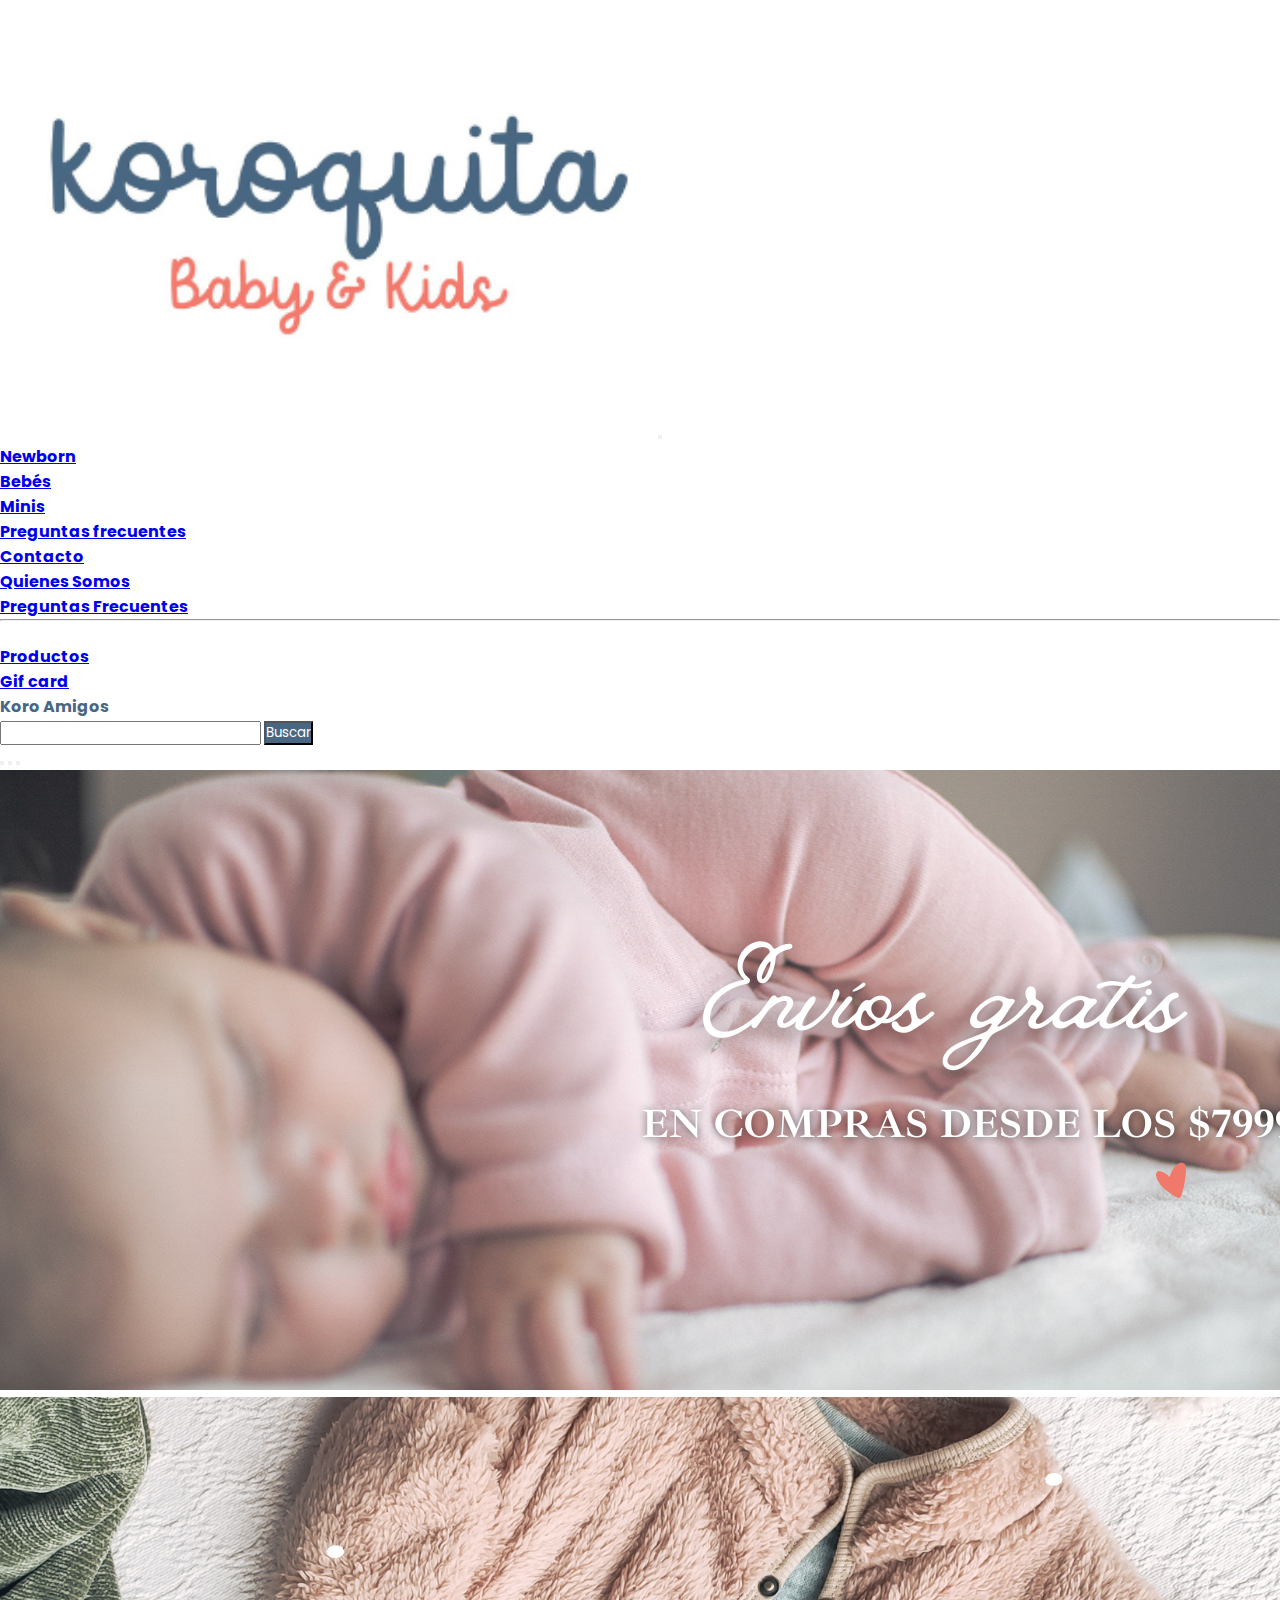
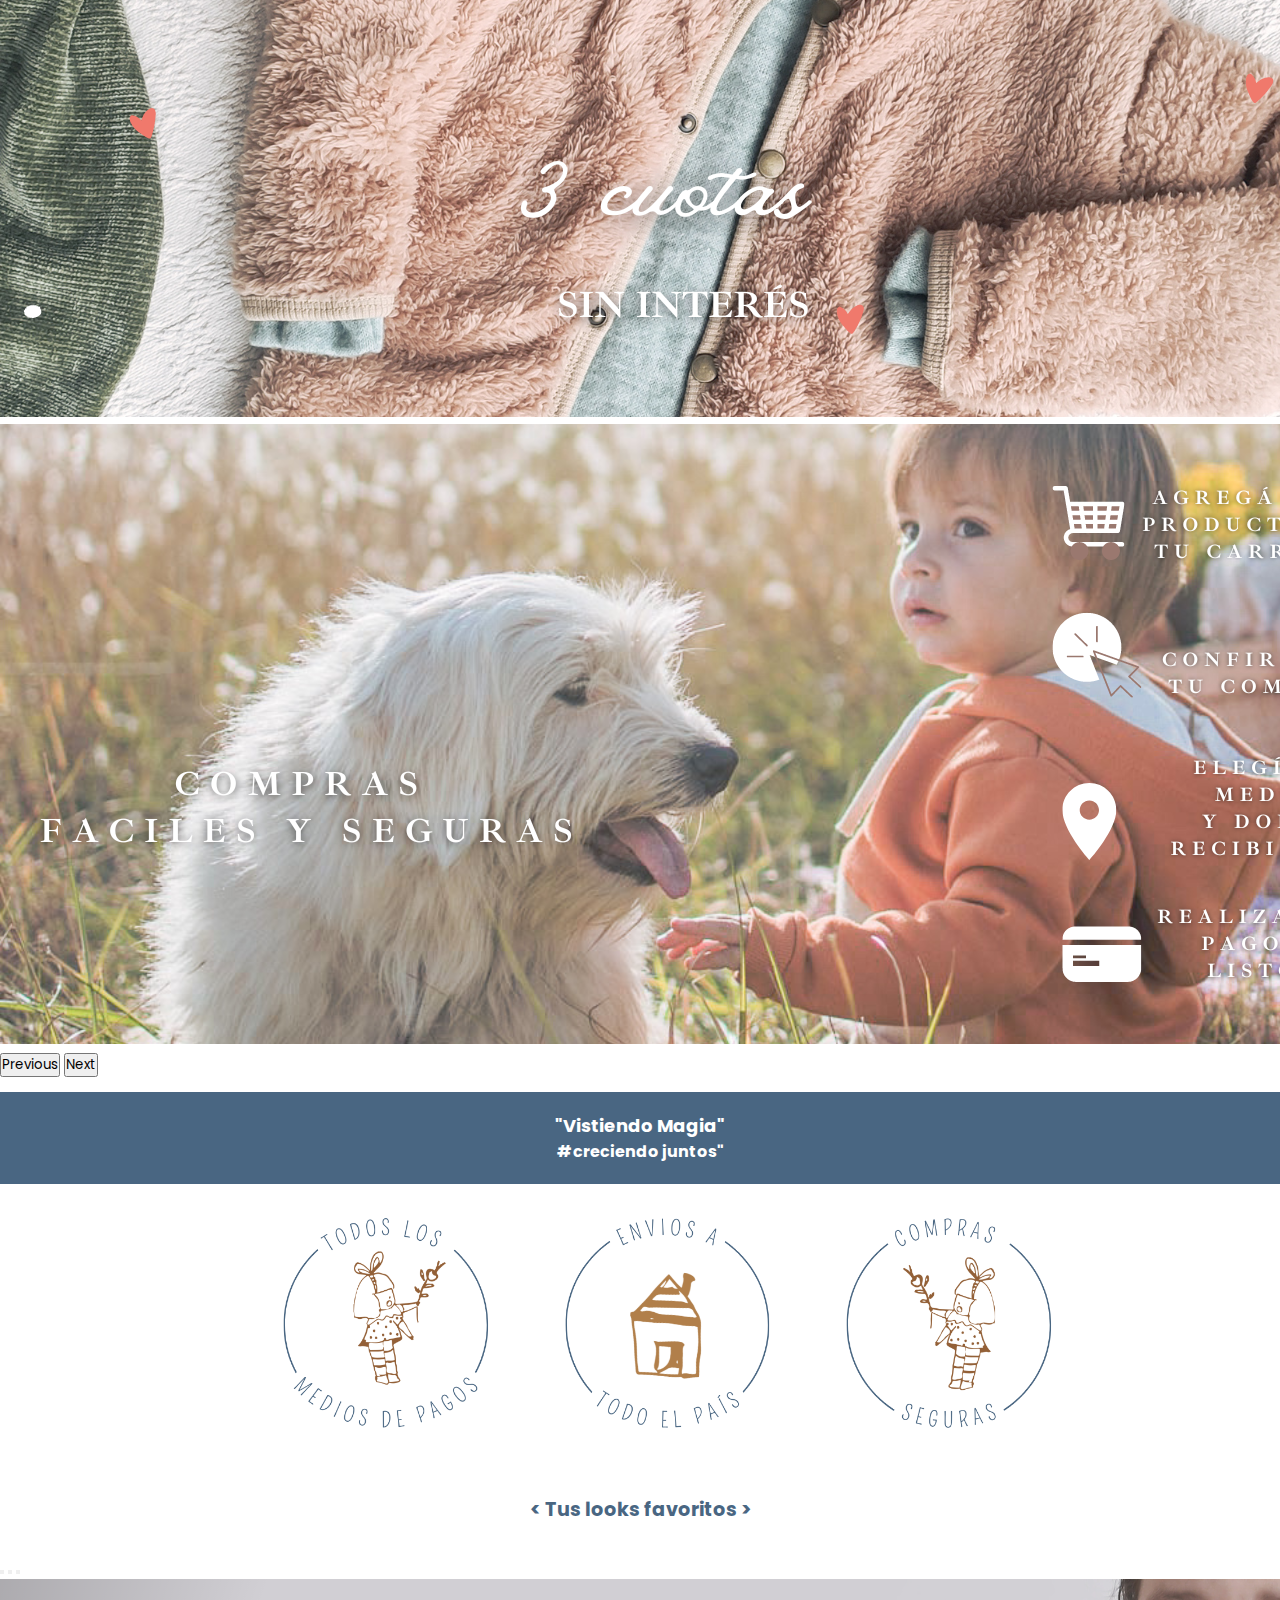
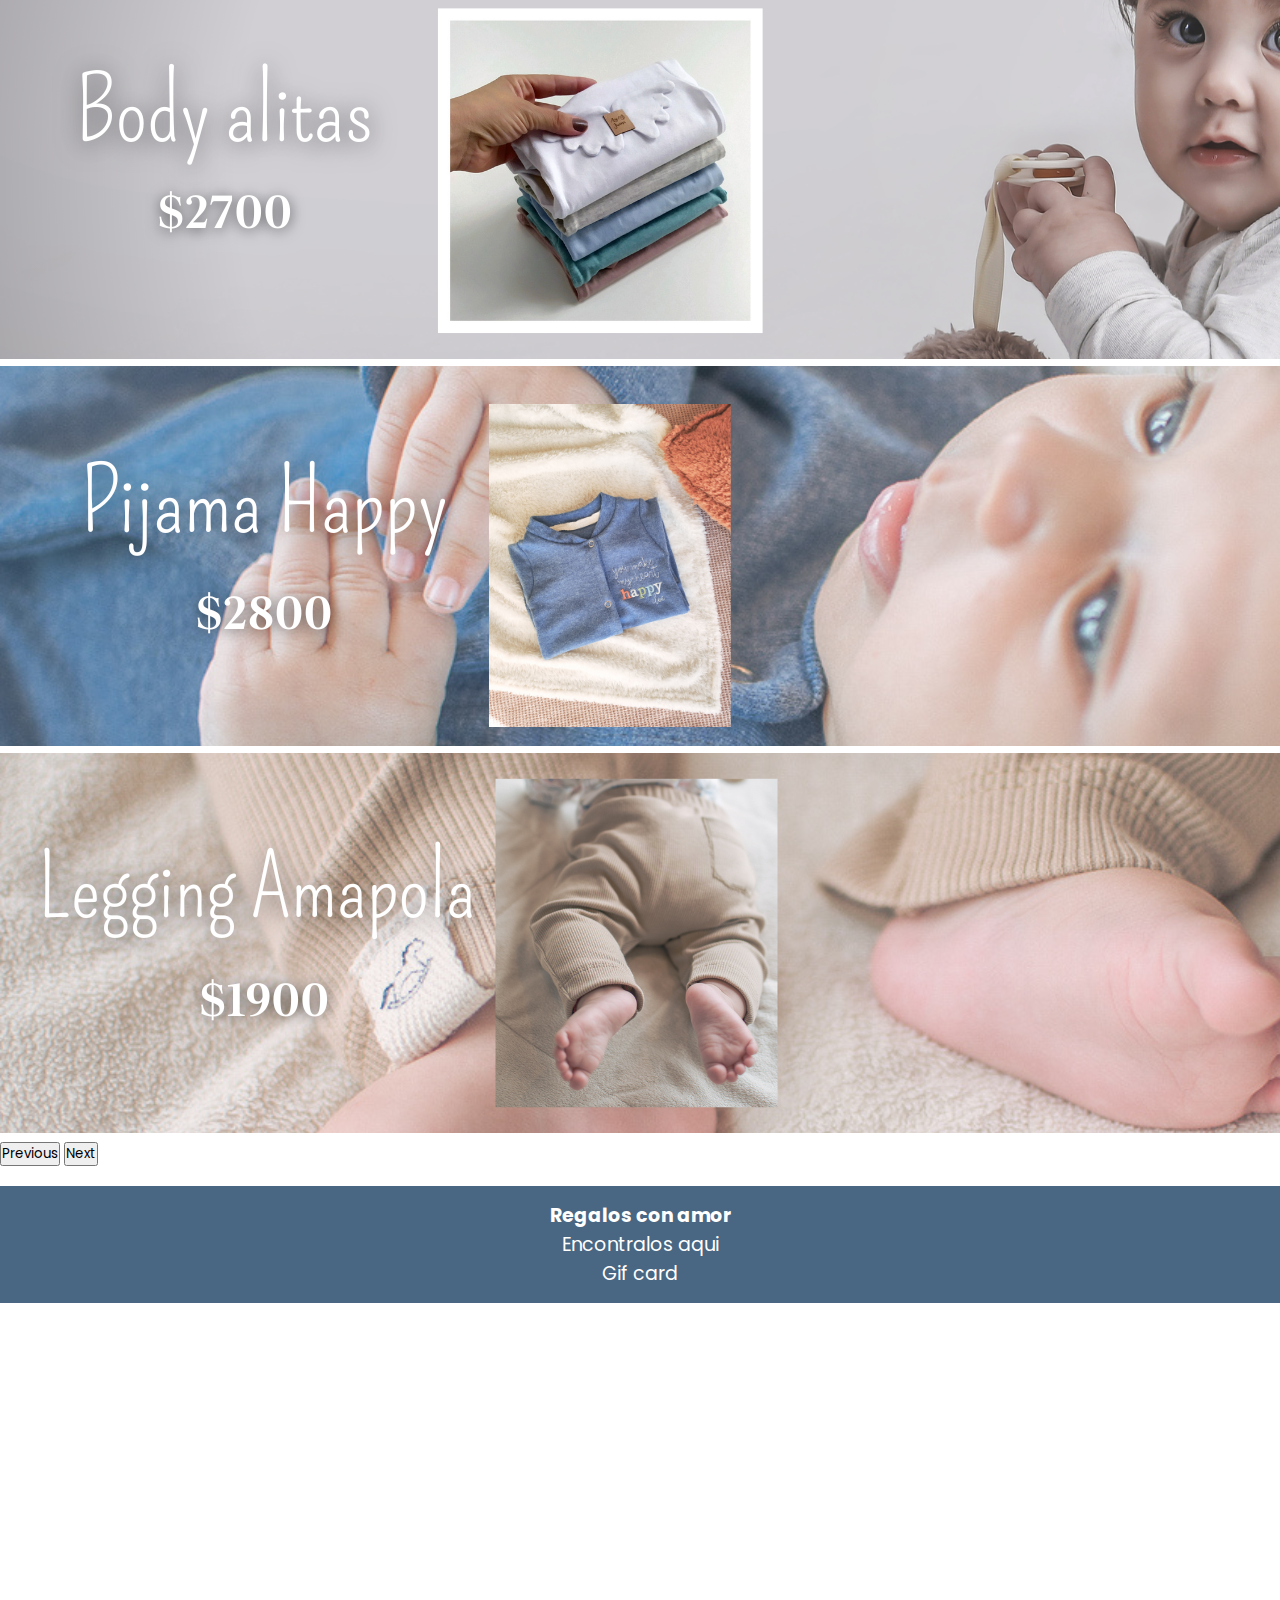
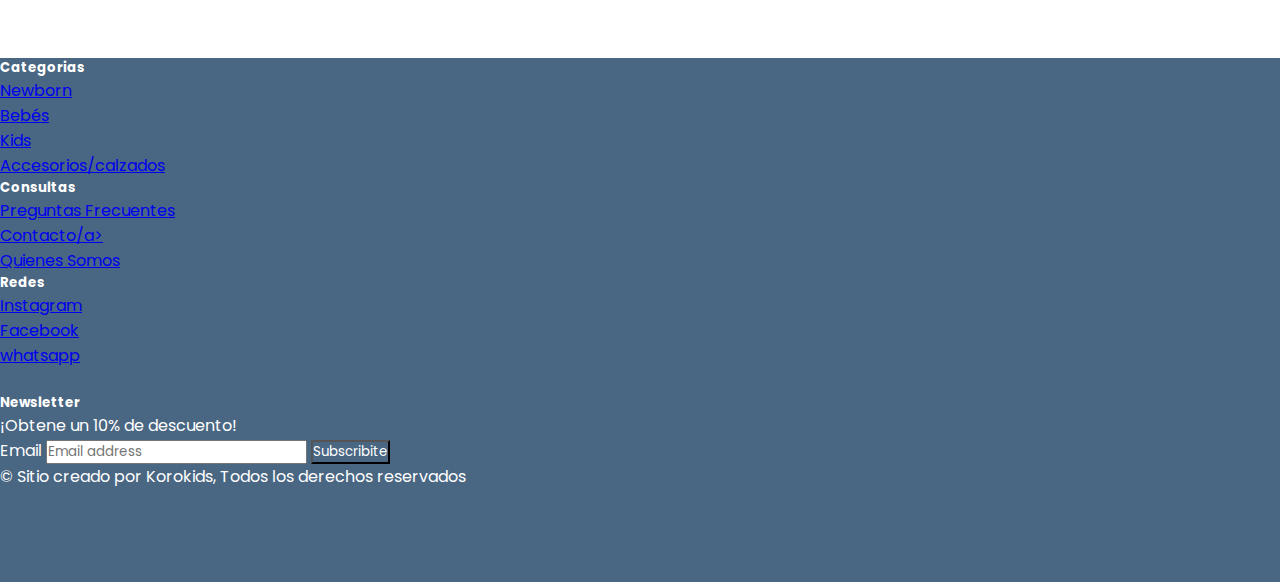
<file: index.html>
<!DOCTYPE html>
<html lang="es">
<head>
    <meta charset="UTF-8">
    <meta http-equiv="X-UA-Compatible" content="IE=edge">
    <meta name="viewport" content="width=device-width, initial-scale=1.0">
    <title>Koroquita/tienda online</title>
    <!-- CSS only -->
    <link href="https://cdn.jsdelivr.net/npm/bootstrap@5.2.0/dist/css/bootstrap.min.css" rel="stylesheet" integrity="sha384-gH2yIJqKdNHPEq0n4Mqa/HGKIhSkIHeL5AyhkYV8i59U5AR6csBvApHHNl/vI1Bx" crossorigin="anonymous">
    <link rel="stylesheet" href="./css/style.css">
</head>
<body>
    <header>
      <!--navegacion-->
        <nav class="navbar navbar-expand-lg inicio">
            <div class="container-fluid">
              <a class="navbar-brand" href="./index.html"><img class="logo"  src="./img/logo.png" alt="Logo"></a>
              <button class="navbar-toggler" type="button" data-bs-toggle="collapse" data-bs-target="#navbarSupportedContent" aria-controls="navbarSupportedContent" aria-expanded="false" aria-label="Toggle navigation">
                <span class="navbar-toggler-icon"></span>
              </button>
              <div class="collapse navbar-collapse" id="navbarSupportedContent">
                <ul class="navbar-nav me-auto mb-2 mb-lg-0">
                  <li class="nav-item">
                    <a class="nav-link active" aria-current="page" href="#">Newborn</a>
                  </li>
                  <li class="nav-item">
                    <a class="nav-link" href="#">Bebés</a>
                  </li>
                  <li class="nav-item">
                    <a class="nav-link" href="#">Minis</a>
                  </li>
                  <li class="nav-item dropdown">
                    <a class="nav-link dropdown-toggle" href="#" role="button" data-bs-toggle="dropdown" aria-expanded="false">
                      Preguntas frecuentes
                    </a>
                    <ul class="dropdown-menu">
                      <li><a class="dropdown-item" href="#">Contacto</a></li>
                      <li><a class="dropdown-item" href="#">Quienes Somos</a></li>
                      <li><a class="dropdown-item" href="#">Preguntas Frecuentes</a></li>
                      <li><hr class="dropdown-divider"></li>
                      <li><a class="dropdown-item" href="#">Productos</a></li>
                      <li><a class="dropdown-item" href="#">Gif card</a></li>
                    </ul>
                  </li>
                  <li class="nav-item">
                    <a class="nav-link">Koro Amigos</a>
                  </li>
                </ul>
                <form class="d-flex" role="search">
                  <input class="form-control me-2" type="search" placeholder="" aria-label="Search">
                  <button class="btn colorboton" type="submit">Buscar</button>
                </form>
              </div>
            </div>
          </nav>
    </header>
    <main>
        <!--carrucel-->
      <div id="carouselExampleIndicators" class="carousel slide" data-bs-ride="true">
        <div class="carousel-indicators">
          <button type="button" data-bs-target="#carouselExampleIndicators" data-bs-slide-to="0" class="active" aria-current="true" aria-label="Slide 1"></button>
          <button type="button" data-bs-target="#carouselExampleIndicators" data-bs-slide-to="1" aria-label="Slide 2"></button>
          <button type="button" data-bs-target="#carouselExampleIndicators" data-bs-slide-to="2" aria-label="Slide 3"></button>
        </div>
        <div class="carousel-inner">
          <div class="carousel-item active">
            <img src="./img/carrusel-1.png" class="d-block w-100" alt="...">
          </div>
          <div class="carousel-item">
            <img src="./img/carrusel-2.png" class="d-block w-100" alt="...">
          </div>
          <div class="carousel-item">
            <img src="./img/carrusel-3.png" class="d-block w-100" alt="...">
          </div>
        </div>
        <button class="carousel-control-prev" type="button" data-bs-target="#carouselExampleIndicators" data-bs-slide="prev">
          <span class="carousel-control-prev-icon" aria-hidden="true"></span>
          <span class="visually-hidden">Previous</span>
        </button>
        <button class="carousel-control-next" type="button" data-bs-target="#carouselExampleIndicators" data-bs-slide="next">
          <span class="carousel-control-next-icon" aria-hidden="true"></span>
          <span class="visually-hidden">Next</span>
        </button>
      </div>
      <div class="magia">
        <h1 class="vistiendo">"Vistiendo Magia"</h1>
        <h2 class="juntos">#creciendo juntos"</h2>
      </div>
        <!--tarjetas-->
     <div class="seguridad">
      <img class="tarj" src="./img/medios-1.png" alt="medios de pago">
      <img class="tarj" src="./img/envios-1.png" alt=" envios">
      <img class="tarj" src="./img/pagos-1.png" alt="compras seguras">
     </div>
        <!--productos-->
      <div class="look">
        <p> < Tus looks favoritos > </p>
      </div>
      <div id="carouselExampleCaptions" class="carousel slide" data-bs-ride="false">
        <div class="carousel-indicators">
          <button type="button" data-bs-target="#carouselExampleCaptions" data-bs-slide-to="0" class="active" aria-current="true" aria-label="Slide 1"></button>
          <button type="button" data-bs-target="#carouselExampleCaptions" data-bs-slide-to="1" aria-label="Slide 2"></button>
          <button type="button" data-bs-target="#carouselExampleCaptions" data-bs-slide-to="2" aria-label="Slide 3"></button>
        </div>
        <div class="carousel-inner">
          <div class="carousel-item active">
            <img src="./img/prend-1.png" class="d-block w-100" alt="...">
            <div class="carousel-caption d-none d-md-block">
            </div>
          </div>
          <div class="carousel-item">
            <img src="./img/prend-2.png" class="d-block w-100" alt="...">
            <div class="carousel-caption d-none d-md-block">
            </div>
          </div>
          <div class="carousel-item">
            <img src="./img/prend-3.png" class="d-block w-100" alt="...">
            <div class="carousel-caption d-none d-md-block">
            </div>
          </div>
        </div>
        <button class="carousel-control-prev" type="button" data-bs-target="#carouselExampleCaptions" data-bs-slide="prev">
          <span class="carousel-control-prev-icon" aria-hidden="true"></span>
          <span class="visually-hidden">Previous</span>
        </button>
        <button class="carousel-control-next" type="button" data-bs-target="#carouselExampleCaptions" data-bs-slide="next">
          <span class="carousel-control-next-icon" aria-hidden="true"></span>
          <span class="visually-hidden">Next</span>
        </button>
      </div>
     <div class="regalo">
          <strong>Regalos con amor</strong>
          <p>Encontralos aqui</p>
          <a href="pages/gifcard.html">Gif card</a></div>
    <div id="video">
        <iframe
          width="560"
          height="315"
          src="https://www.youtube.com/embed/jKCVX_PY1Ic"
          title="YouTube video player"
          frameborder="0"
          allow="accelerometer; autoplay; clipboard-write; encrypted-media; gyroscope; picture-in-picture"
          allowfullscreen
        ></iframe>
      </div>
    </main>
    <footer>
    <div class="container">
      <footer class="py-5 ">
        <div class="row">
          <div class="col-6 col-md-2 mb-3">
            <h5>Categorias</h5>
            <ul class="nav flex-column">
              <li class="nav-item mb-2"><a href="#" class="nav-link p-0 text-muted">Newborn</a></li>
              <li class="nav-item mb-2"><a href="#" class="nav-link p-0 text-muted">Bebés</a></li>
              <li class="nav-item mb-2"><a href="#" class="nav-link p-0 text-muted">Kids</a></li>
              <li class="nav-item mb-2"><a href="#" class="nav-link p-0 text-muted">Accesorios/calzados</a></li>
            </ul>
          </div>
    
          <div class="col-6 col-md-2 mb-3">
            <h5>Consultas</h5>
            <ul class="nav flex-column">
              <li class="nav-item mb-2"><a href="#" class="nav-link p-0 text-muted">Preguntas Frecuentes</a></li>
              <li class="nav-item mb-2"><a href="#" class="nav-link p-0 text-muted">Contacto/a></li>
              <li class="nav-item mb-2"><a href="#" class="nav-link p-0 text-muted">Quienes Somos</a></li>
            </ul>
          </div>
    
          <div class="col-6 col-md-2 mb-3">
            <h5>Redes</h5>
            <ul class="nav flex-column">
              <li class="nav-item mb-2"><a href="#" class="nav-link p-0 text-muted">Instagram</a></li>
              <li class="nav-item mb-2"><a href="#" class="nav-link p-0 text-muted">Facebook</a></li>
              <li class="nav-item mb-2"><a href="#" class="nav-link p-0 text-muted">whatsapp</a></li>
              <li class="nav-item mb-2"><a href="#" class="nav-link p-0 text-muted"></a></li>
            </ul>
          </div>
    
          <div class="col-md-5 offset-md-1 mb-3">
            <form>
              <h5>Newsletter</h5>
              <p>¡Obtene un 10% de descuento!</p>
              <div class="d-flex flex-column flex-sm-row w-100 gap-2">
                <label for="newsletter1" class="visually-hidden">Email</label>
                <input id="newsletter1" type="text" class="form-control" placeholder="Email address">
                <button class="btn colorboton" type="button">Subscribite</button>
              </div>
            </form>
          </div>
        </div>
    
        <div class="d-flex flex-column flex-sm-row justify-content-between py-4 my-4 border-top">
          <p>&copy; Sitio creado por Korokids, Todos los derechos reservados</p>
          <ul class="list-unstyled d-flex">
            <li class="ms-3"><a class="link-dark" href="#"><svg class="bi" width="24" height="24"><use xlink:href="#twitter"/></svg></a></li>
            <li class="ms-3"><a class="link-dark" href="#"><svg class="bi" width="24" height="24"><use xlink:href="#instagram"/></svg></a></li>
            <li class="ms-3"><a class="link-dark" href="#"><svg class="bi" width="24" height="24"><use xlink:href="#facebook"/></svg></a></li>
          </ul>
        </div>
      </footer>
    </div>
    
    
    <!-- JavaScript Bundle with Popper -->
<script src="https://cdn.jsdelivr.net/npm/bootstrap@5.2.0/dist/js/bootstrap.bundle.min.js" integrity="sha384-A3rJD856KowSb7dwlZdYEkO39Gagi7vIsF0jrRAoQmDKKtQBHUuLZ9AsSv4jD4Xa" crossorigin="anonymous"></script>
</body>
</html>
</file>
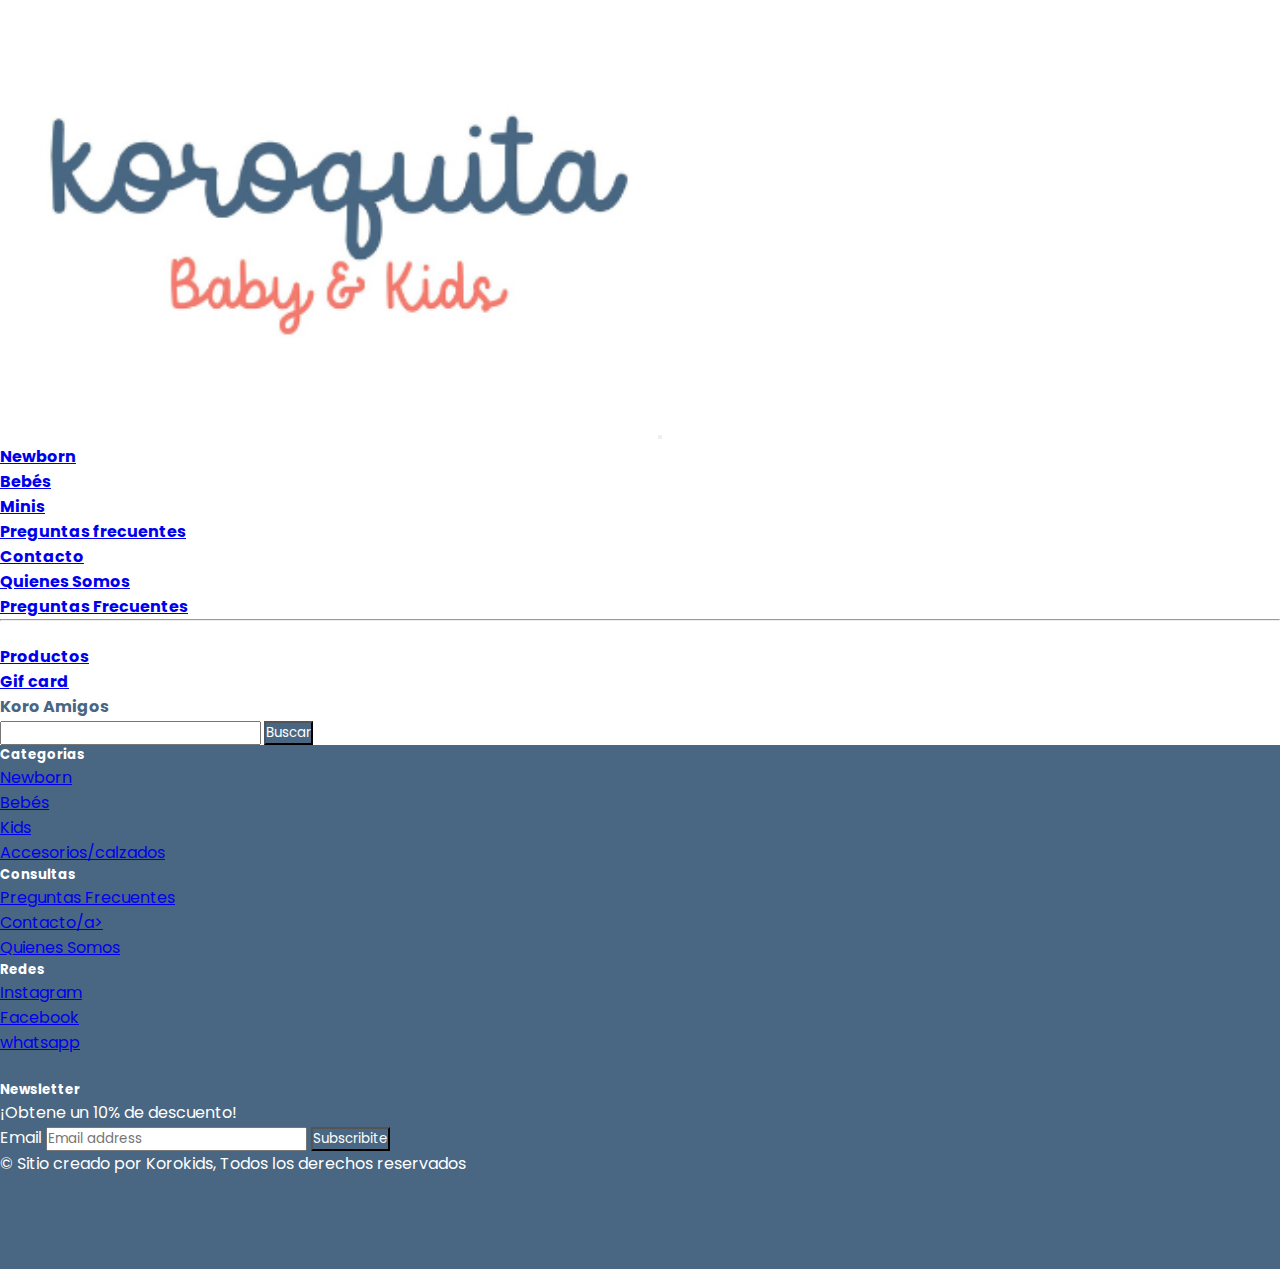
<file: pages/contacto.html>
<!DOCTYPE html>
<html lang="es">

<head>
    <meta charset="UTF-8">
    <meta http-equiv="X-UA-Compatible" content="IE=edge">
    <meta name="viewport" content="width=device-width, initial-scale=1.0">
    <title>contactos/tienda online</title>
    <!-- CSS only -->
    <link href="https://cdn.jsdelivr.net/npm/bootstrap@5.2.0/dist/css/bootstrap.min.css" rel="stylesheet"
        integrity="sha384-gH2yIJqKdNHPEq0n4Mqa/HGKIhSkIHeL5AyhkYV8i59U5AR6csBvApHHNl/vI1Bx" crossorigin="anonymous">
    <link rel="stylesheet" href="../css/style.css">
    <link rel="shortcut icon" href="../img/favicon.jpg" type="image/x-icon">
    <link href="https://unpkg.com/aos@2.3.1/dist/aos.css" rel="stylesheet">
</head>

<body>
    <header>
        <!--navegacion-->
        <nav class="navbar navbar-expand-lg inicio">
            <div class="container-fluid">
                <a class="navbar-brand" href="../index.html"><img class="logo" src="../img/logo.png" alt="Logo"></a>
                <button class="navbar-toggler" type="button" data-bs-toggle="collapse"
                    data-bs-target="#navbarSupportedContent" aria-controls="navbarSupportedContent"
                    aria-expanded="false" aria-label="Toggle navigation">
                    <span class="navbar-toggler-icon"></span>
                </button>
                <div class="collapse navbar-collapse" id="navbarSupportedContent">
                    <ul class="navbar-nav me-auto mb-2 mb-lg-0">
                        <li class="nav-item">
                            <a class="nav-link active" aria-current="page" href="../pages/productos.html">Newborn</a>
                        </li>
                        <li class="nav-item">
                            <a class="nav-link" href="../pages/productos.html">Bebés</a>
                        </li>
                        <li class="nav-item">
                            <a class="nav-link" href="../pages/productos.html">Minis</a>
                        </li>
                        <li class="nav-item dropdown">
                            <a class="nav-link dropdown-toggle" href="../pages/preguntasfrecuentes.html" role="button"
                                data-bs-toggle="dropdown" aria-expanded="false">
                                Preguntas frecuentes
                            </a>
                            <ul class="dropdown-menu">
                                <li><a class="dropdown-item" href="../pages/contacto.html">Contacto</a></li>
                                <li><a class="dropdown-item" href="../pages/quienessomos.html">Quienes Somos</a></li>
                                <li><a class="dropdown-item" href="../pages/preguntasfrecuentes.html">Preguntas
                                        Frecuentes</a></li>
                                <li>
                                    <hr class="dropdown-divider">
                                </li>
                                <li><a class="dropdown-item" href="../pages/productos.html">Productos</a></li>
                                <li><a class="dropdown-item" href="../pages/productos.html">Gif card</a></li>
                            </ul>
                        </li>
                        <li class="nav-item">
                            <a class="nav-link">Koro Amigos</a>
                        </li>
                    </ul>
                    <form class="d-flex" role="search">
                        <input class="form-control me-2" type="search" placeholder="" aria-label="Search">
                        <button class="btn colorboton" type="submit">Buscar</button>
                    </form>
                </div>
            </div>
        </nav>
    </header>
    <main>

    </main>
    <footer>
        <div class="container">
            <footer class="py-5 ">
                <div class="row">
                    <div class="col-6 col-md-2 mb-3">
                        <h5>Categorias</h5>
                        <ul class="nav flex-column">
                            <li class="nav-item mb-2"><a href="../pages/productos.html"
                                    class="nav-link p-0 text-muted">Newborn</a></li>
                            <li class="nav-item mb-2"><a href="../pages/productos.html"
                                    class="nav-link p-0 text-muted">Bebés</a></li>
                            <li class="nav-item mb-2"><a href="../pages/productos.html class=" nav-link p-0
                                    text-muted">Kids</a></li>
                            <li class="nav-item mb-2"><a href="../pages/productos.html"
                                    class="nav-link p-0 text-muted">Accesorios/calzados</a></li>
                        </ul>
                    </div>

                    <div class="col-6 col-md-2 mb-3">
                        <h5>Consultas</h5>
                        <ul class="nav flex-column">
                            <li class="nav-item mb-2"><a href="../pages/preguntasfrecuentes.html"
                                    class="nav-link p-0 text-muted">Preguntas Frecuentes</a></li>
                            <li class="nav-item mb-2"><a href="../pages/contacto.html"
                                    class="nav-link p-0 text-muted">Contacto/a></li>
                            <li class="nav-item mb-2"><a href="../pages/quienessomos.html"
                                    class="nav-link p-0 text-muted">Quienes Somos</a></li>
                        </ul>
                    </div>

                    <div class="col-6 col-md-2 mb-3">
                        <h5>Redes</h5>
                        <ul class="nav flex-column">
                            <li class="nav-item mb-2"><a href="https://www.instagram.com/koroquitakids/"
                                    class="nav-link p-0 text-muted">Instagram</a></li>
                            <li class="nav-item mb-2"><a href="https://www.facebook.com/koroquita"
                                    class="nav-link p-0 text-muted">Facebook</a></li>
                            <li class="nav-item mb-2"><a href="#" class="nav-link p-0 text-muted">whatsapp</a></li>
                            <li class="nav-item mb-2"><a href="#" class="nav-link p-0 text-muted"></a></li>
                        </ul>
                    </div>

                    <div class="col-md-5 offset-md-1 mb-3">
                        <form>
                            <h5>Newsletter</h5>
                            <p>¡Obtene un 10% de descuento!</p>
                            <div class="d-flex flex-column flex-sm-row w-100 gap-2">
                                <label for="newsletter1" class="visually-hidden">Email</label>
                                <input id="newsletter1" type="text" class="form-control" placeholder="Email address">
                                <button class="btn colorboton" type="button">Subscribite</button>
                            </div>
                        </form>
                    </div>
                </div>

                <div class="d-flex flex-column flex-sm-row justify-content-between py-4 my-4 border-top">
                    <p>&copy; Sitio creado por Korokids, Todos los derechos reservados</p>
                    <ul class="list-unstyled d-flex">
                        <li class="ms-3"><a class="link-dark" href="#"><svg class="bi" width="24" height="24">
                                    <use xlink:href="#twitter" />
                                </svg></a></li>
                        <li class="ms-3"><a class="link-dark" href="#"><svg class="bi" width="24" height="24">
                                    <use xlink:href="#instagram" />
                                </svg></a></li>
                        <li class="ms-3"><a class="link-dark" href="#"><svg class="bi" width="24" height="24">
                                    <use xlink:href="#facebook" />
                                </svg></a></li>
                    </ul>
                </div>
            </footer>
        </div>


        <!-- JavaScript Bundle with Popper -->
        <script src="https://cdn.jsdelivr.net/npm/bootstrap@5.2.0/dist/js/bootstrap.bundle.min.js"
            integrity="sha384-A3rJD856KowSb7dwlZdYEkO39Gagi7vIsF0jrRAoQmDKKtQBHUuLZ9AsSv4jD4Xa"
            crossorigin="anonymous"></script>
        <script src="https://unpkg.com/aos@2.3.1/dist/aos.js"></script>
        <script>
            AOS.init();
        </script>
</body>

</html>
</file>
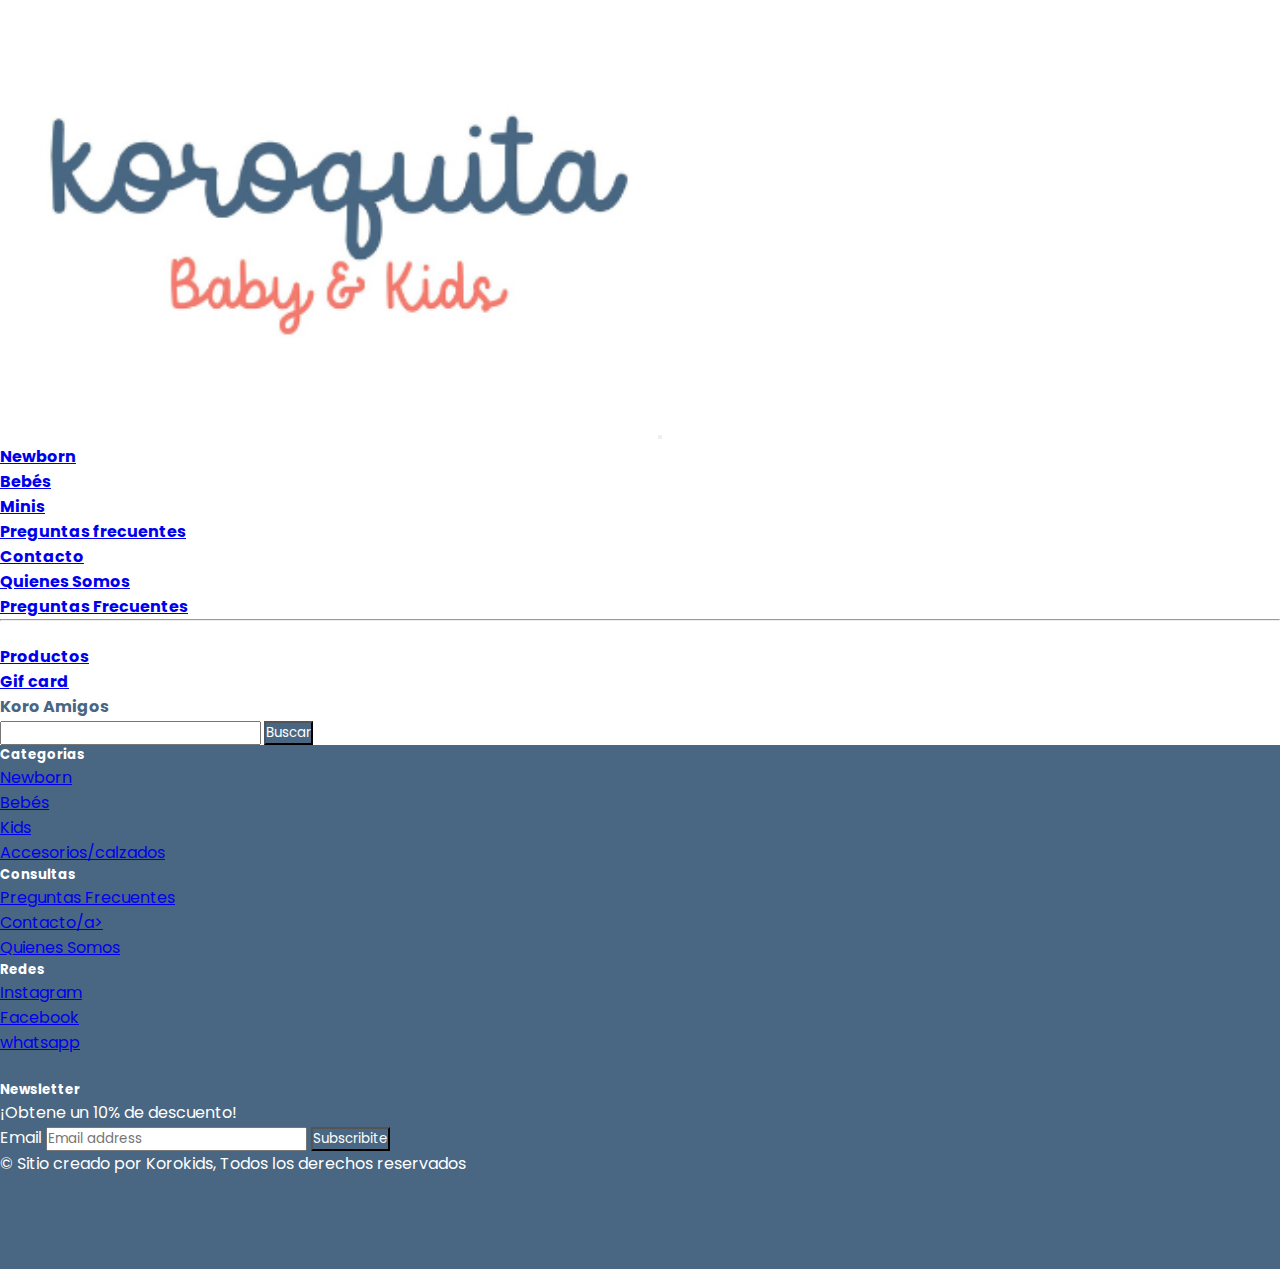
<file: pages/preguntasfrecuentes.html>
<!DOCTYPE html>
<html lang="es">

<head>
    <meta charset="UTF-8">
    <meta http-equiv="X-UA-Compatible" content="IE=edge">
    <meta name="viewport" content="width=device-width, initial-scale=1.0">
    <title>Preguntas frecuentes/tienda online</title>
    <!-- CSS only -->
    <link href="https://cdn.jsdelivr.net/npm/bootstrap@5.2.0/dist/css/bootstrap.min.css" rel="stylesheet"
        integrity="sha384-gH2yIJqKdNHPEq0n4Mqa/HGKIhSkIHeL5AyhkYV8i59U5AR6csBvApHHNl/vI1Bx" crossorigin="anonymous">
    <link rel="stylesheet" href="../css/style.css">
    <link rel="shortcut icon" href="../img/favicon.jpg" type="image/x-icon">
    <link href="https://unpkg.com/aos@2.3.1/dist/aos.css" rel="stylesheet">
</head>

<body>
    <header>
        <!--navegacion-->
        <nav class="navbar navbar-expand-lg inicio">
            <div class="container-fluid">
                <a class="navbar-brand" href="../index.html"><img class="logo" src="../img/logo.png" alt="Logo"></a>
                <button class="navbar-toggler" type="button" data-bs-toggle="collapse"
                    data-bs-target="#navbarSupportedContent" aria-controls="navbarSupportedContent"
                    aria-expanded="false" aria-label="Toggle navigation">
                    <span class="navbar-toggler-icon"></span>
                </button>
                <div class="collapse navbar-collapse" id="navbarSupportedContent">
                    <ul class="navbar-nav me-auto mb-2 mb-lg-0">
                        <li class="nav-item">
                            <a class="nav-link active" aria-current="page" href="../pages/productos.html">Newborn</a>
                        </li>
                        <li class="nav-item">
                            <a class="nav-link" href="../pages/productos.html">Bebés</a>
                        </li>
                        <li class="nav-item">
                            <a class="nav-link" href="../pages/productos.html">Minis</a>
                        </li>
                        <li class="nav-item dropdown">
                            <a class="nav-link dropdown-toggle" href="../pages/preguntasfrecuentes.html" role="button"
                                data-bs-toggle="dropdown" aria-expanded="false">
                                Preguntas frecuentes
                            </a>
                            <ul class="dropdown-menu">
                                <li><a class="dropdown-item" href="../pages/contacto.html">Contacto</a></li>
                                <li><a class="dropdown-item" href="../pages/quienessomos.html">Quienes Somos</a></li>
                                <li><a class="dropdown-item" href="../pages/preguntasfrecuentes.html">Preguntas
                                        Frecuentes</a></li>
                                <li>
                                    <hr class="dropdown-divider">
                                </li>
                                <li><a class="dropdown-item" href="../pages/productos.html">Productos</a></li>
                                <li><a class="dropdown-item" href="../pages/productos.html">Gif card</a></li>
                            </ul>
                        </li>
                        <li class="nav-item">
                            <a class="nav-link">Koro Amigos</a>
                        </li>
                    </ul>
                    <form class="d-flex" role="search">
                        <input class="form-control me-2" type="search" placeholder="" aria-label="Search">
                        <button class="btn colorboton" type="submit">Buscar</button>
                    </form>
                </div>
            </div>
        </nav>
    </header>
    <main>

    </main>
    <footer>
        <div class="container">
            <footer class="py-5 ">
                <div class="row">
                    <div class="col-6 col-md-2 mb-3">
                        <h5>Categorias</h5>
                        <ul class="nav flex-column">
                            <li class="nav-item mb-2"><a href="../pages/productos.html"
                                    class="nav-link p-0 text-muted">Newborn</a></li>
                            <li class="nav-item mb-2"><a href="../pages/productos.html"
                                    class="nav-link p-0 text-muted">Bebés</a></li>
                            <li class="nav-item mb-2"><a href="../pages/productos.html class=" nav-link p-0
                                    text-muted">Kids</a></li>
                            <li class="nav-item mb-2"><a href="../pages/productos.html"
                                    class="nav-link p-0 text-muted">Accesorios/calzados</a></li>
                        </ul>
                    </div>

                    <div class="col-6 col-md-2 mb-3">
                        <h5>Consultas</h5>
                        <ul class="nav flex-column">
                            <li class="nav-item mb-2"><a href="../pages/preguntasfrecuentes.html"
                                    class="nav-link p-0 text-muted">Preguntas Frecuentes</a></li>
                            <li class="nav-item mb-2"><a href="../pages/contacto.html"
                                    class="nav-link p-0 text-muted">Contacto/a></li>
                            <li class="nav-item mb-2"><a href="../pages/quienessomos.html"
                                    class="nav-link p-0 text-muted">Quienes Somos</a></li>
                        </ul>
                    </div>

                    <div class="col-6 col-md-2 mb-3">
                        <h5>Redes</h5>
                        <ul class="nav flex-column">
                            <li class="nav-item mb-2"><a href="https://www.instagram.com/koroquitakids/"
                                    class="nav-link p-0 text-muted">Instagram</a></li>
                            <li class="nav-item mb-2"><a href="https://www.facebook.com/koroquita"
                                    class="nav-link p-0 text-muted">Facebook</a></li>
                            <li class="nav-item mb-2"><a href="#" class="nav-link p-0 text-muted">whatsapp</a></li>
                            <li class="nav-item mb-2"><a href="#" class="nav-link p-0 text-muted"></a></li>
                        </ul>
                    </div>

                    <div class="col-md-5 offset-md-1 mb-3">
                        <form>
                            <h5>Newsletter</h5>
                            <p>¡Obtene un 10% de descuento!</p>
                            <div class="d-flex flex-column flex-sm-row w-100 gap-2">
                                <label for="newsletter1" class="visually-hidden">Email</label>
                                <input id="newsletter1" type="text" class="form-control" placeholder="Email address">
                                <button class="btn colorboton" type="button">Subscribite</button>
                            </div>
                        </form>
                    </div>
                </div>

                <div class="d-flex flex-column flex-sm-row justify-content-between py-4 my-4 border-top">
                    <p>&copy; Sitio creado por Korokids, Todos los derechos reservados</p>
                    <ul class="list-unstyled d-flex">
                        <li class="ms-3"><a class="link-dark" href="#"><svg class="bi" width="24" height="24">
                                    <use xlink:href="#twitter" />
                                </svg></a></li>
                        <li class="ms-3"><a class="link-dark" href="#"><svg class="bi" width="24" height="24">
                                    <use xlink:href="#instagram" />
                                </svg></a></li>
                        <li class="ms-3"><a class="link-dark" href="#"><svg class="bi" width="24" height="24">
                                    <use xlink:href="#facebook" />
                                </svg></a></li>
                    </ul>
                </div>
            </footer>
        </div>


        <!-- JavaScript Bundle with Popper -->
        <script src="https://cdn.jsdelivr.net/npm/bootstrap@5.2.0/dist/js/bootstrap.bundle.min.js"
            integrity="sha384-A3rJD856KowSb7dwlZdYEkO39Gagi7vIsF0jrRAoQmDKKtQBHUuLZ9AsSv4jD4Xa"
            crossorigin="anonymous"></script>
        <script src="https://unpkg.com/aos@2.3.1/dist/aos.js"></script>
        <script>
            AOS.init();
        </script>
</body>

</html>
</file>
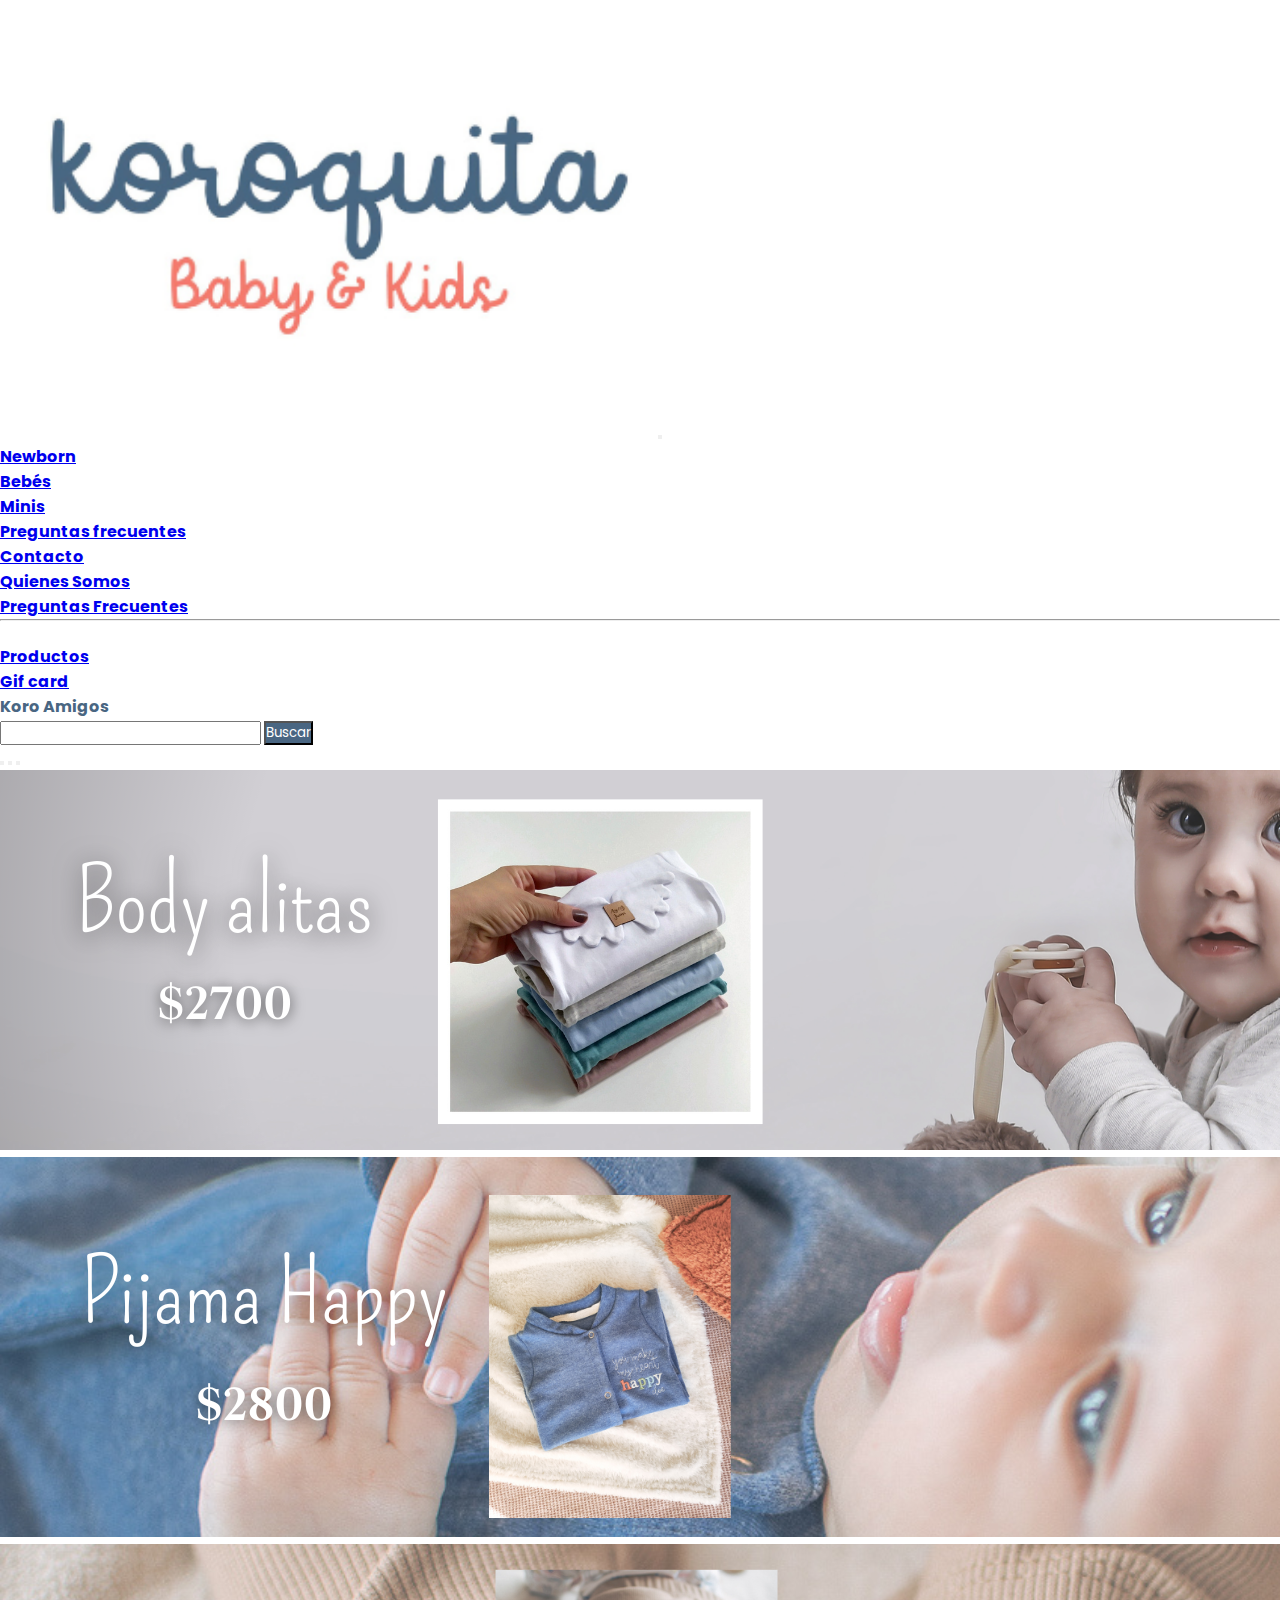
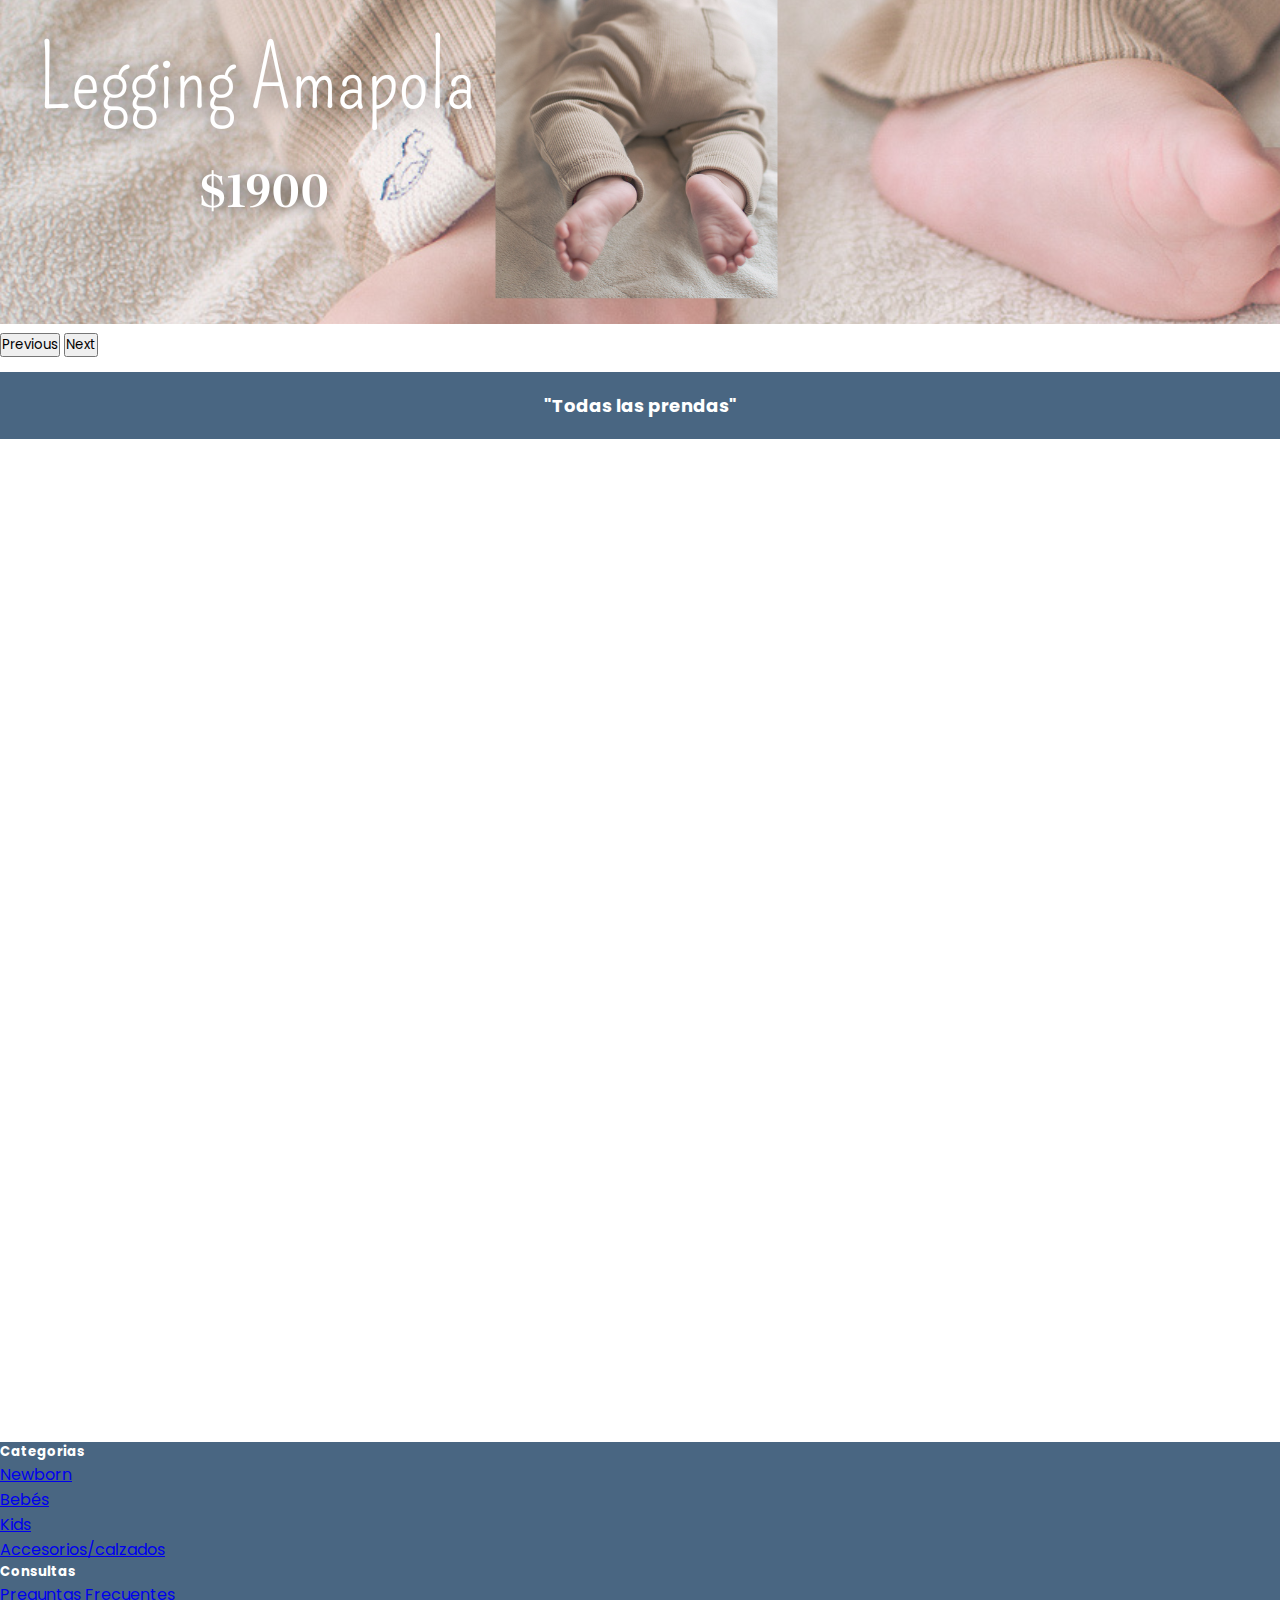
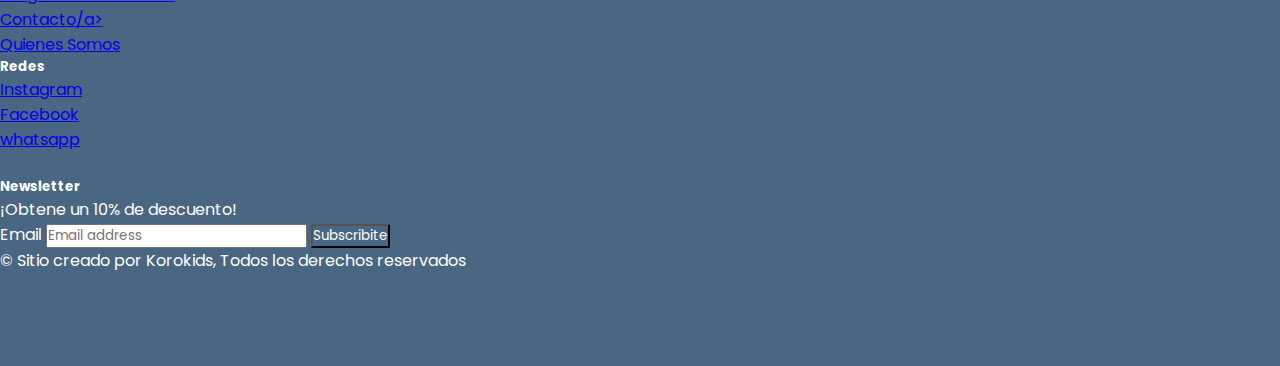
<file: pages/productos.html>
<!DOCTYPE html>
<html lang="es">

<head>
  <meta charset="UTF-8">
  <meta http-equiv="X-UA-Compatible" content="IE=edge">
  <meta name="viewport" content="width=device-width, initial-scale=1.0">
  <title>Productos/tienda online</title>
  <!-- CSS only -->
  <link href="https://cdn.jsdelivr.net/npm/bootstrap@5.2.0/dist/css/bootstrap.min.css" rel="stylesheet"
    integrity="sha384-gH2yIJqKdNHPEq0n4Mqa/HGKIhSkIHeL5AyhkYV8i59U5AR6csBvApHHNl/vI1Bx" crossorigin="anonymous">
  <link rel="stylesheet" href="../css/style.css">
  <link rel="shortcut icon" href="../img/favicon.jpg" type="image/x-icon">
  <link href="https://unpkg.com/aos@2.3.1/dist/aos.css" rel="stylesheet">
</head>

<body>
  <header>
    <!--navegacion-->
    <nav class="navbar navbar-expand-lg inicio">
      <div class="container-fluid">
        <a class="navbar-brand" href="../index.html"><img class="logo" src="../img/logo.png" alt="Logo"></a>
        <button class="navbar-toggler" type="button" data-bs-toggle="collapse" data-bs-target="#navbarSupportedContent"
          aria-controls="navbarSupportedContent" aria-expanded="false" aria-label="Toggle navigation">
          <span class="navbar-toggler-icon"></span>
        </button>
        <div class="collapse navbar-collapse" id="navbarSupportedContent">
          <ul class="navbar-nav me-auto mb-2 mb-lg-0">
            <li class="nav-item">
              <a class="nav-link active" aria-current="page" href="../pages/productos.html">Newborn</a>
            </li>
            <li class="nav-item">
              <a class="nav-link" href="../pages/productos.html">Bebés</a>
            </li>
            <li class="nav-item">
              <a class="nav-link" href="../pages/productos.html">Minis</a>
            </li>
            <li class="nav-item dropdown">
              <a class="nav-link dropdown-toggle" href="../pages/preguntasfrecuentes.html" role="button"
                data-bs-toggle="dropdown" aria-expanded="false">
                Preguntas frecuentes
              </a>
              <ul class="dropdown-menu">
                <li><a class="dropdown-item" href="../pages/contacto.html">Contacto</a></li>
                <li><a class="dropdown-item" href="../pages/quienessomos.html">Quienes Somos</a></li>
                <li><a class="dropdown-item" href="../pages/preguntasfrecuentes.html">Preguntas Frecuentes</a></li>
                <li>
                  <hr class="dropdown-divider">
                </li>
                <li><a class="dropdown-item" href="../pages/productos.html">Productos</a></li>
                <li><a class="dropdown-item" href="../pages/productos.html">Gif card</a></li>
              </ul>
            </li>
            <li class="nav-item">
              <a class="nav-link">Koro Amigos</a>
            </li>
          </ul>
          <form class="d-flex" role="search">
            <input class="form-control me-2" type="search" placeholder="" aria-label="Search">
            <button class="btn colorboton" type="submit">Buscar</button>
          </form>
        </div>
      </div>
    </nav>
  </header>
  <main>
    <!--carrucel-->
    <div id="carouselExampleIndicators" class="carousel slide" data-bs-ride="true">
      <div class="carousel-indicators">
        <button type="button" data-bs-target="#carouselExampleIndicators" data-bs-slide-to="0" class="active"
          aria-current="true" aria-label="Slide 1"></button>
        <button type="button" data-bs-target="#carouselExampleIndicators" data-bs-slide-to="1"
          aria-label="Slide 2"></button>
        <button type="button" data-bs-target="#carouselExampleIndicators" data-bs-slide-to="2"
          aria-label="Slide 3"></button>
      </div>
      <div class="carousel-inner">
        <div class="carousel-item active">
          <img src="../img/prend-1.png" class="d-block w-100" alt="banner">
        </div>
        <div class="carousel-item">
          <img src="../img/prend-2.png" class="d-block w-100" alt="banner">
        </div>
        <div class="carousel-item">
          <img src="../img/prend-3.png" class="d-block w-100" alt="banner">
        </div>
      </div>
      <button class="carousel-control-prev" type="button" data-bs-target="#carouselExampleIndicators"
        data-bs-slide="prev">
        <span class="carousel-control-prev-icon" aria-hidden="true"></span>
        <span class="visually-hidden">Previous</span>
      </button>
      <button class="carousel-control-next" type="button" data-bs-target="#carouselExampleIndicators"
        data-bs-slide="next">
        <span class="carousel-control-next-icon" aria-hidden="true"></span>
        <span class="visually-hidden">Next</span>
      </button>
    </div>
    <div class="magia">
      <h1 class="vistiendo">"Todas las prendas"</h1>
    </div>
    <!--tarjetas-->
    <div class="seguridad">
      <img data-aos="flip-down" class="tarj" src="../img/medios-1.png" alt="medios de pago">
      <img data-aos="flip-down" class="tarj" src="../img/envios-1.png" alt=" envios">
      <img data-aos="flip-down" class="tarj" src="../img/pagos-1.png" alt="compras seguras">
    </div>
    <!--productos-->
    <div class="articulo">
      <img data-aos="zoom-in-left" src="../img/prod-1.png" alt="articulo">
      <img data-aos="zoom-in-left" src="../img/prod-2.png" alt="articulo">
      <img data-aos="zoom-in-left" src="../img/prod-3.png" alt="articulo">
    </div>
    <div class="articulo">
      <img data-aos="zoom-in-left" src="../img/prod-1.png" alt="articulo">
      <img data-aos="zoom-in-left" src="../img/prod-2.png" alt="articulo">
      <img data-aos="zoom-in-left" src="../img/prod-3.png" alt="articulo">
    </div>
  </main>
  <footer>
    <div class="container">
      <footer class="py-5 ">
        <div class="row">
          <div class="col-6 col-md-2 mb-3">
            <h5>Categorias</h5>
            <ul class="nav flex-column">
              <li class="nav-item mb-2"><a href="../pages/productos.html" class="nav-link p-0 text-muted">Newborn</a>
              </li>
              <li class="nav-item mb-2"><a href="../pages/productos.html" class="nav-link p-0 text-muted">Bebés</a></li>
              <li class="nav-item mb-2"><a href="../pages/productos.html class=" nav-link p-0 text-muted">Kids</a></li>
              <li class="nav-item mb-2"><a href="../pages/productos.html"
                  class="nav-link p-0 text-muted">Accesorios/calzados</a></li>
            </ul>
          </div>

          <div class="col-6 col-md-2 mb-3">
            <h5>Consultas</h5>
            <ul class="nav flex-column">
              <li class="nav-item mb-2"><a href="../pages/preguntasfrecuentes.html"
                  class="nav-link p-0 text-muted">Preguntas Frecuentes</a></li>
              <li class="nav-item mb-2"><a href="../pages/contacto.html" class="nav-link p-0 text-muted">Contacto/a>
              </li>
              <li class="nav-item mb-2"><a href="../pages/quienessomos.html" class="nav-link p-0 text-muted">Quienes
                  Somos</a></li>
            </ul>
          </div>

          <div class="col-6 col-md-2 mb-3">
            <h5>Redes</h5>
            <ul class="nav flex-column">
              <li class="nav-item mb-2"><a href="https://www.instagram.com/koroquitakids/"
                  class="nav-link p-0 text-muted">Instagram</a></li>
              <li class="nav-item mb-2"><a href="https://www.facebook.com/koroquita"
                  class="nav-link p-0 text-muted">Facebook</a></li>
              <li class="nav-item mb-2"><a href="#" class="nav-link p-0 text-muted">whatsapp</a></li>
              <li class="nav-item mb-2"><a href="#" class="nav-link p-0 text-muted"></a></li>
            </ul>
          </div>

          <div class="col-md-5 offset-md-1 mb-3">
            <form>
              <h5>Newsletter</h5>
              <p>¡Obtene un 10% de descuento!</p>
              <div class="d-flex flex-column flex-sm-row w-100 gap-2">
                <label for="newsletter1" class="visually-hidden">Email</label>
                <input id="newsletter1" type="text" class="form-control" placeholder="Email address">
                <button class="btn colorboton" type="button">Subscribite</button>
              </div>
            </form>
          </div>
        </div>

        <div class="d-flex flex-column flex-sm-row justify-content-between py-4 my-4 border-top">
          <p>&copy; Sitio creado por Korokids, Todos los derechos reservados</p>
          <ul class="list-unstyled d-flex">
            <li class="ms-3"><a class="link-dark" href="#"><svg class="bi" width="24" height="24">
                  <use xlink:href="#twitter" />
                </svg></a></li>
            <li class="ms-3"><a class="link-dark" href="#"><svg class="bi" width="24" height="24">
                  <use xlink:href="#instagram" />
                </svg></a></li>
            <li class="ms-3"><a class="link-dark" href="#"><svg class="bi" width="24" height="24">
                  <use xlink:href="#facebook" />
                </svg></a></li>
          </ul>
        </div>
      </footer>
    </div>


    <!-- JavaScript Bundle with Popper -->
    <script src="https://cdn.jsdelivr.net/npm/bootstrap@5.2.0/dist/js/bootstrap.bundle.min.js"
      integrity="sha384-A3rJD856KowSb7dwlZdYEkO39Gagi7vIsF0jrRAoQmDKKtQBHUuLZ9AsSv4jD4Xa"
      crossorigin="anonymous"></script>
    <script src="https://unpkg.com/aos@2.3.1/dist/aos.js"></script>
    <script>
      AOS.init();
    </script>
</body>

</html>
</file>
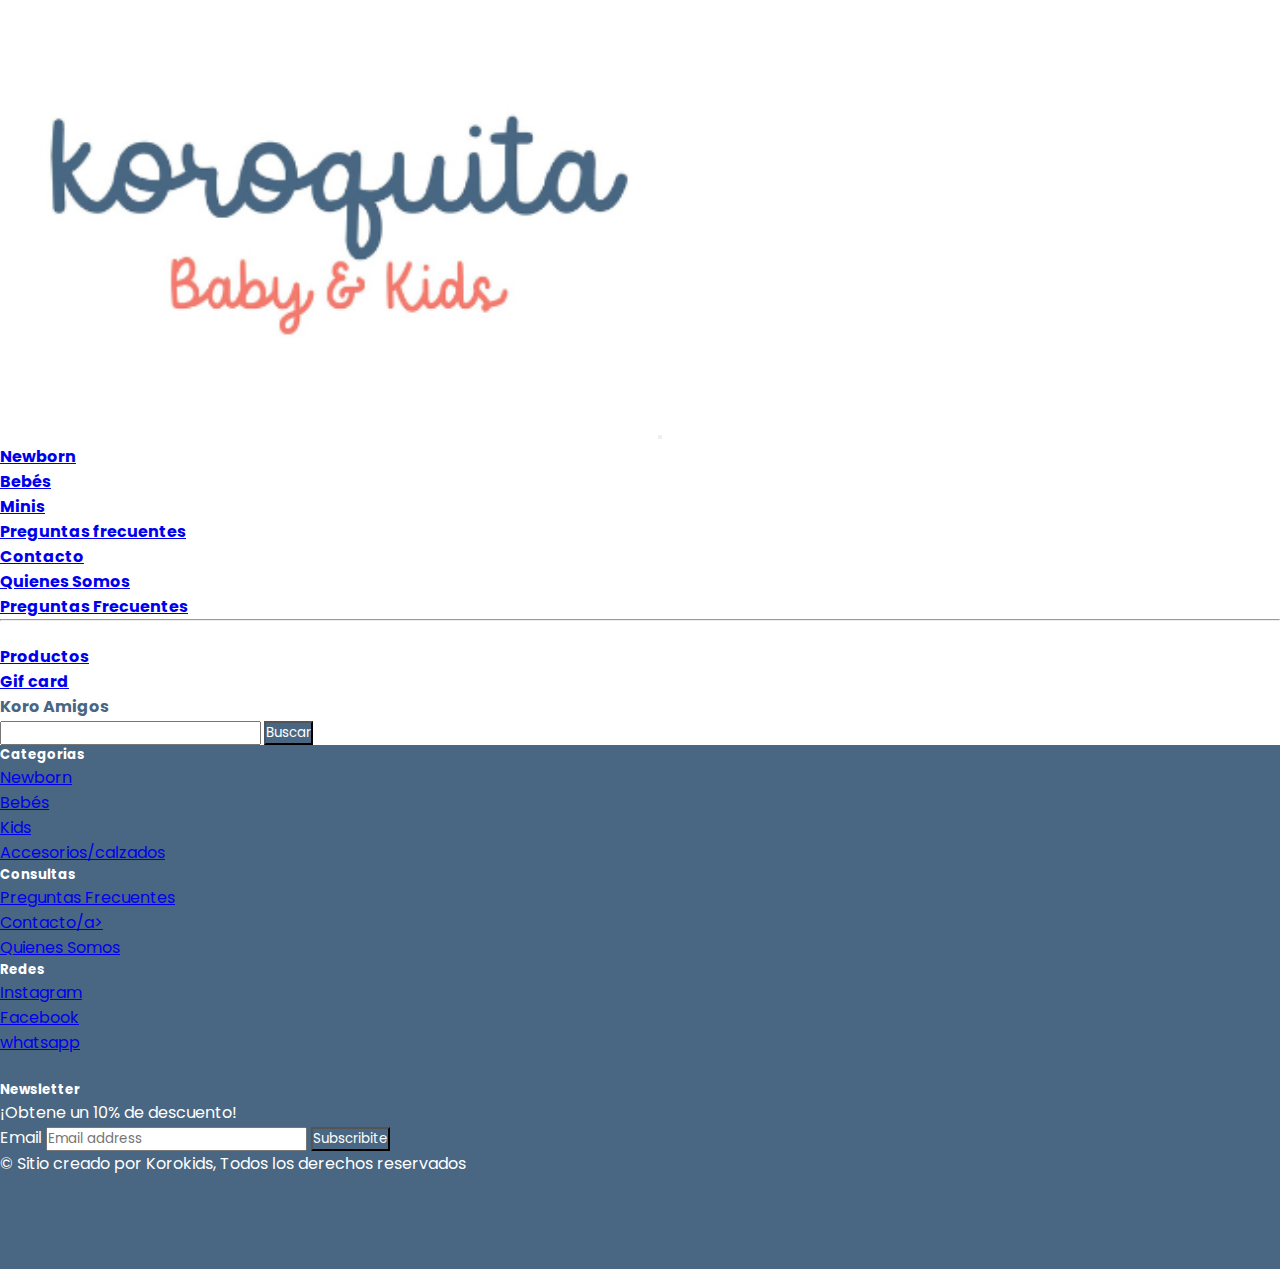
<file: pages/quienessomos.html>
<!DOCTYPE html>
<html lang="es">

<head>
    <meta charset="UTF-8">
    <meta http-equiv="X-UA-Compatible" content="IE=edge">
    <meta name="viewport" content="width=device-width, initial-scale=1.0">
    <title>Quienes Somos/tienda online</title>
    <!-- CSS only -->
    <link href="https://cdn.jsdelivr.net/npm/bootstrap@5.2.0/dist/css/bootstrap.min.css" rel="stylesheet"
        integrity="sha384-gH2yIJqKdNHPEq0n4Mqa/HGKIhSkIHeL5AyhkYV8i59U5AR6csBvApHHNl/vI1Bx" crossorigin="anonymous">
    <link rel="stylesheet" href="../css/style.css">
    <link rel="shortcut icon" href="../img/favicon.jpg" type="image/x-icon">
    <link href="https://unpkg.com/aos@2.3.1/dist/aos.css" rel="stylesheet">
</head>

<body>
    <header>
        <!--navegacion-->
        <nav class="navbar navbar-expand-lg inicio">
            <div class="container-fluid">
                <a class="navbar-brand" href="../index.html"><img class="logo" src="../img/logo.png" alt="Logo"></a>
                <button class="navbar-toggler" type="button" data-bs-toggle="collapse"
                    data-bs-target="#navbarSupportedContent" aria-controls="navbarSupportedContent"
                    aria-expanded="false" aria-label="Toggle navigation">
                    <span class="navbar-toggler-icon"></span>
                </button>
                <div class="collapse navbar-collapse" id="navbarSupportedContent">
                    <ul class="navbar-nav me-auto mb-2 mb-lg-0">
                        <li class="nav-item">
                            <a class="nav-link active" aria-current="page" href="../pages/productos.html">Newborn</a>
                        </li>
                        <li class="nav-item">
                            <a class="nav-link" href="../pages/productos.html">Bebés</a>
                        </li>
                        <li class="nav-item">
                            <a class="nav-link" href="../pages/productos.html">Minis</a>
                        </li>
                        <li class="nav-item dropdown">
                            <a class="nav-link dropdown-toggle" href="../pages/preguntasfrecuentes.html" role="button"
                                data-bs-toggle="dropdown" aria-expanded="false">
                                Preguntas frecuentes
                            </a>
                            <ul class="dropdown-menu">
                                <li><a class="dropdown-item" href="../pages/contacto.html">Contacto</a></li>
                                <li><a class="dropdown-item" href="../pages/quienessomos.html">Quienes Somos</a></li>
                                <li><a class="dropdown-item" href="../pages/preguntasfrecuentes.html">Preguntas
                                        Frecuentes</a></li>
                                <li>
                                    <hr class="dropdown-divider">
                                </li>
                                <li><a class="dropdown-item" href="../pages/productos.html">Productos</a></li>
                                <li><a class="dropdown-item" href="../pages/productos.html">Gif card</a></li>
                            </ul>
                        </li>
                        <li class="nav-item">
                            <a class="nav-link">Koro Amigos</a>
                        </li>
                    </ul>
                    <form class="d-flex" role="search">
                        <input class="form-control me-2" type="search" placeholder="" aria-label="Search">
                        <button class="btn colorboton" type="submit">Buscar</button>
                    </form>
                </div>
            </div>
        </nav>
    </header>
    <main>

    </main>
    <footer>
        <div class="container">
            <footer class="py-5 ">
                <div class="row">
                    <div class="col-6 col-md-2 mb-3">
                        <h5>Categorias</h5>
                        <ul class="nav flex-column">
                            <li class="nav-item mb-2"><a href="../pages/productos.html"
                                    class="nav-link p-0 text-muted">Newborn</a></li>
                            <li class="nav-item mb-2"><a href="../pages/productos.html"
                                    class="nav-link p-0 text-muted">Bebés</a></li>
                            <li class="nav-item mb-2"><a href="../pages/productos.html class=" nav-link p-0
                                    text-muted">Kids</a></li>
                            <li class="nav-item mb-2"><a href="../pages/productos.html"
                                    class="nav-link p-0 text-muted">Accesorios/calzados</a></li>
                        </ul>
                    </div>

                    <div class="col-6 col-md-2 mb-3">
                        <h5>Consultas</h5>
                        <ul class="nav flex-column">
                            <li class="nav-item mb-2"><a href="../pages/preguntasfrecuentes.html"
                                    class="nav-link p-0 text-muted">Preguntas Frecuentes</a></li>
                            <li class="nav-item mb-2"><a href="../pages/contacto.html"
                                    class="nav-link p-0 text-muted">Contacto/a></li>
                            <li class="nav-item mb-2"><a href="../pages/quienessomos.html"
                                    class="nav-link p-0 text-muted">Quienes Somos</a></li>
                        </ul>
                    </div>

                    <div class="col-6 col-md-2 mb-3">
                        <h5>Redes</h5>
                        <ul class="nav flex-column">
                            <li class="nav-item mb-2"><a href="https://www.instagram.com/koroquitakids/"
                                    class="nav-link p-0 text-muted">Instagram</a></li>
                            <li class="nav-item mb-2"><a href="https://www.facebook.com/koroquita"
                                    class="nav-link p-0 text-muted">Facebook</a></li>
                            <li class="nav-item mb-2"><a href="#" class="nav-link p-0 text-muted">whatsapp</a></li>
                            <li class="nav-item mb-2"><a href="#" class="nav-link p-0 text-muted"></a></li>
                        </ul>
                    </div>

                    <div class="col-md-5 offset-md-1 mb-3">
                        <form>
                            <h5>Newsletter</h5>
                            <p>¡Obtene un 10% de descuento!</p>
                            <div class="d-flex flex-column flex-sm-row w-100 gap-2">
                                <label for="newsletter1" class="visually-hidden">Email</label>
                                <input id="newsletter1" type="text" class="form-control" placeholder="Email address">
                                <button class="btn colorboton" type="button">Subscribite</button>
                            </div>
                        </form>
                    </div>
                </div>

                <div class="d-flex flex-column flex-sm-row justify-content-between py-4 my-4 border-top">
                    <p>&copy; Sitio creado por Korokids, Todos los derechos reservados</p>
                    <ul class="list-unstyled d-flex">
                        <li class="ms-3"><a class="link-dark" href="#"><svg class="bi" width="24" height="24">
                                    <use xlink:href="#twitter" />
                                </svg></a></li>
                        <li class="ms-3"><a class="link-dark" href="#"><svg class="bi" width="24" height="24">
                                    <use xlink:href="#instagram" />
                                </svg></a></li>
                        <li class="ms-3"><a class="link-dark" href="#"><svg class="bi" width="24" height="24">
                                    <use xlink:href="#facebook" />
                                </svg></a></li>
                    </ul>
                </div>
            </footer>
        </div>


        <!-- JavaScript Bundle with Popper -->
        <script src="https://cdn.jsdelivr.net/npm/bootstrap@5.2.0/dist/js/bootstrap.bundle.min.js"
            integrity="sha384-A3rJD856KowSb7dwlZdYEkO39Gagi7vIsF0jrRAoQmDKKtQBHUuLZ9AsSv4jD4Xa"
            crossorigin="anonymous"></script>
        <script src="https://unpkg.com/aos@2.3.1/dist/aos.js"></script>
        <script>
            AOS.init();
        </script>
</body>

</html>
</file>
<file: css/style.css>
@import url('https://fonts.googleapis.com/css2?family=Poppins:ital,wght@1,300&family=Roboto+Condensed:wght@300;400&family=Yantramanav&display=swap');
* {
    margin: 0;
    padding: 0;
    font-family: 'Poppins', sans-serif;
}

.logo {
    width: 50%;
    margin-left: 15px;
}
.inicio {
    background-color: white;
    color: #496682;
    font-size: medium;
    font-weight: bold;

}
.colorboton {
    background-color: #496682;
    color: white;
}
.magia {
    background-color: #496682;
    color: white;
    text-align: center;
    padding: 20px;
    margin-top: 15px;
}
.vistiendo {
    font-size:large;
}
.juntos {
    font-size: medium;
}
.look {
    color: #496682;
    font-size: larger;
    font-weight: bold;
    text-align: center;
    padding: 30px;
}
.seguridad {
    width: 55%;
    display: flex; 
    margin: 0px 245px;
}
.tarj {
    width: 40%;  
}
.regalo {
    grid-area: regalo;
    text-align: center;
    font-size: 19px;
    color: white;
    background-color: #496682;
    padding: 15px 15px; 
    text-decoration: none;
    margin-top: 20px;

}
.regalo a {
    text-decoration: none;
    color: white;
}
.regalo a:hover {
    color: sienna;
}
#video {
    display: flex;
    justify-content: center;
    padding: 20px;
}
.newsletter {
    grid-area: newsletter;
    color: sienna;
    text-align: center;
    font-size: 20px;
    font-weight: bold;
    border-style: solid;
    padding: 15px 15px;
}
footer {
    background-color: #496682;
    color: white;
}
.foocolor ul {
    color: white;
}
.articulo {
    display: flex;
    justify-content: space-around;
    padding: 40px;
    margin: 40px;
}

@media screen and (max-width:800px) {
        .logo {
            width: 40%;
            margin-left: 15px;
        }
        .seguridad {
            width: 30%;
            display: flexbox;
            justify-content: center;
            margin-right: 60px;
        }
        .articulo {
            width: 80%;
            display: block;
            padding: 20px;
            margin: 50px;
            text-align: center;
            
        }
}

    
@media screen and (max-width:500px) {
        .logo {
                width: 50%;
            }
            .seguridad {
               display: none;    
            }
            .articulo {
                width: 50%;
                display: block;
                padding: 20px;
                margin: 20px;
                text-align: center;
            }
}
    
@media screen and (max-width:380px) {
           
        .logo {
                   width: 45%;
                  margin-left: 85px;
                    
                }
                .seguridad {
                    display: none;
                }
                .articulo {
                    width: 10%;
                    display: block;
                    padding: 5px;
                    text-align: center;
                }
  }
</file>
